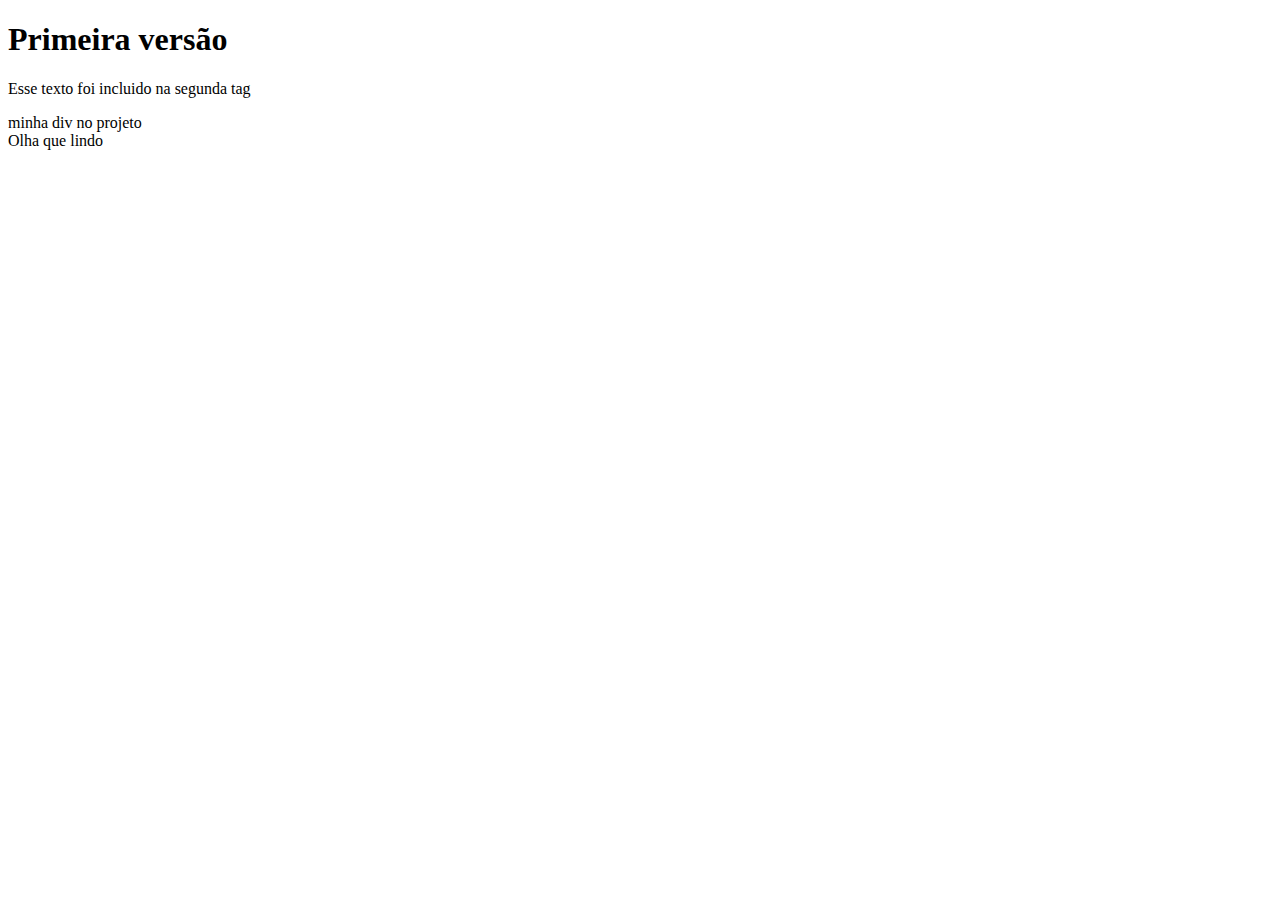
<file: index.html>
<!DOCTYPE html>
<html lang="en">
<head>
    <meta charset="UTF-8">
    <meta name="viewport" content="width=device-width, initial-scale=1.0">
    <title>Document</title>
</head>
<body>
    <h1>Primeira versão</h1>
    <p>Esse texto foi incluido na segunda tag</p>
    <div id="teste" class="bold">minha div no projeto</div>
    <span>Olha que lindo</span>
    
</body>
</html>
</file>
